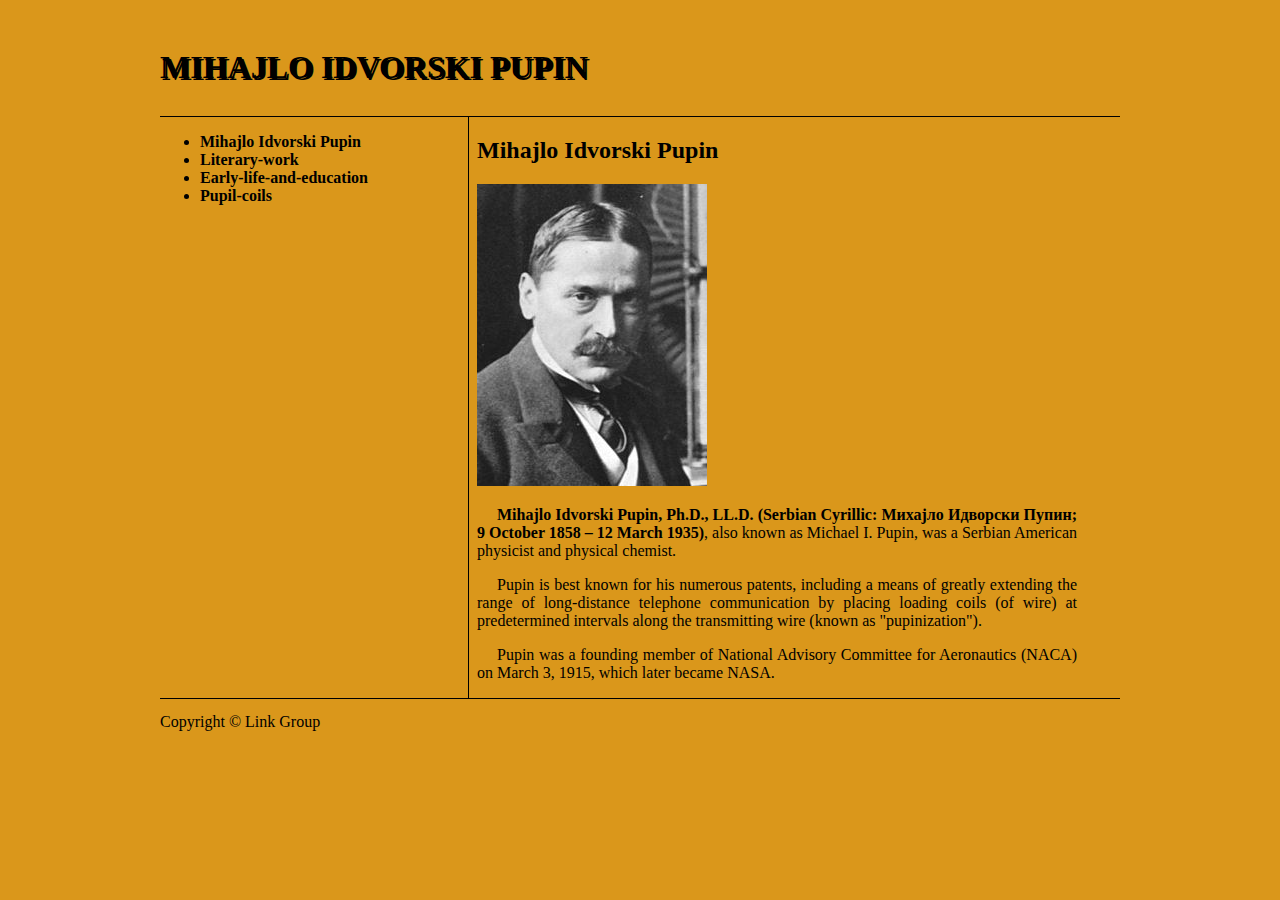
<file: Imbunatatirea Mini-siteului HTML/index.html>
<!DOCTYPE html>
<html lang="en">
<head>
    <meta charset="UTF-8">
    <meta name="viewport" content="width=device-width, initial-scale=1.0">
    <title>Mihajlo Idvorski Pupin</title>
    <link href="CSS/style.css" type="text/css" rel="stylesheet">
</head>

<body>
    <header><h1>Mihajlo Idvorski Pupin</h1></header>
<section>
  <nav>
    <ul>
    <li><a href="index.html">Mihajlo Idvorski Pupin</a></li>
    <li><a href="literary-work.html">Literary-work</a></li>
    <li><a href="early-life-and-education.html">Early-life-and-education</a></li>
    <li><a href="pupin-coils.html">Pupil-coils</a></li>
    </ul></nav>
   </section><aside>
    <h2>Mihajlo Idvorski Pupin</h2>
    <figure><img src="Images/pupin.jpg" alt="Pupin"></figure>
  <article><p><b>Mihajlo Idvorski Pupin, Ph.D., LL.D. (Serbian Cyrillic: Михајло Идворски Пупин; 9 October 1858 – 12 March 1935)</b>, also known as Michael I. Pupin, was a Serbian American physicist and physical chemist.</p>
    <p>Pupin is best known for his numerous patents, including a means of greatly extending the range of long-distance telephone communication by placing loading coils (of wire) at predetermined intervals along the transmitting wire (known as "pupinization").</p>
    <p>Pupin was a founding member of National Advisory Committee for Aeronautics (NACA) on March 3, 1915, which later became NASA.</p></article>
    </aside>
<footer>Copyright © Link Group</footer>
</body>
</html>
</file>
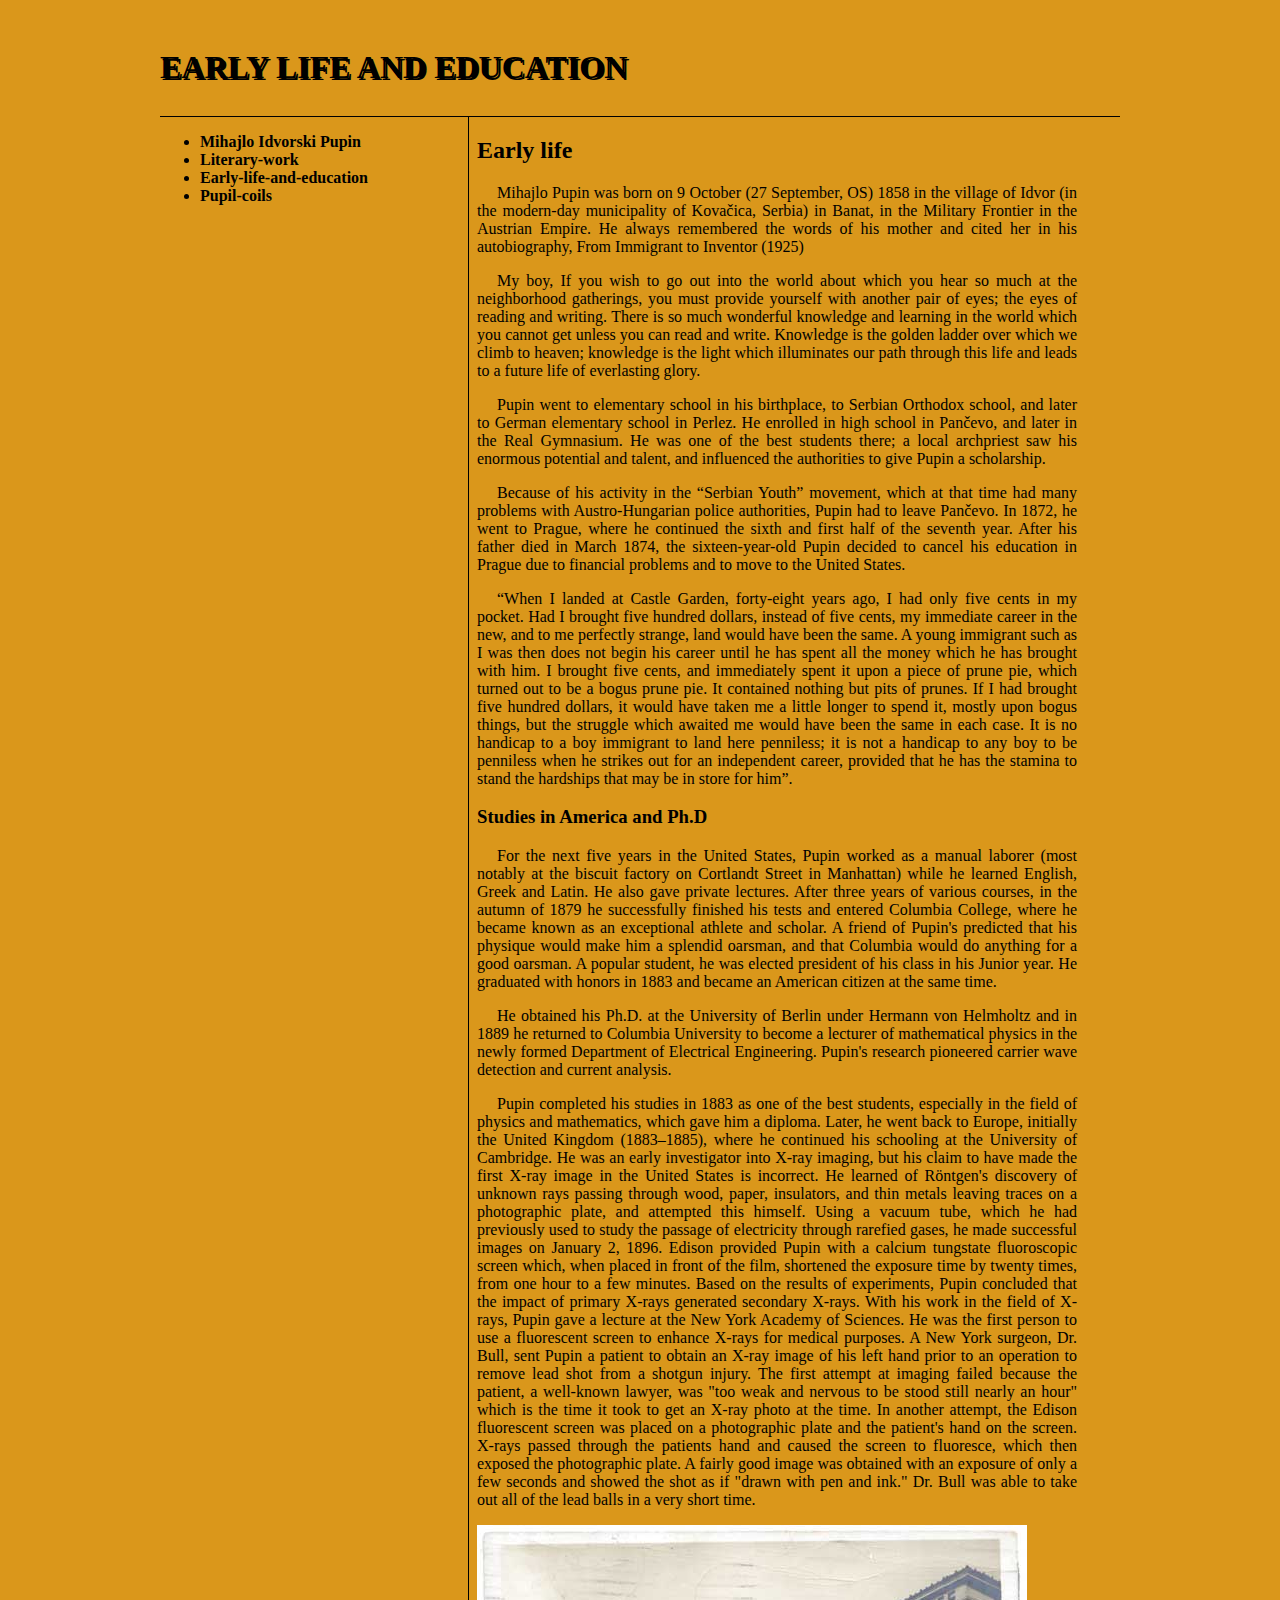
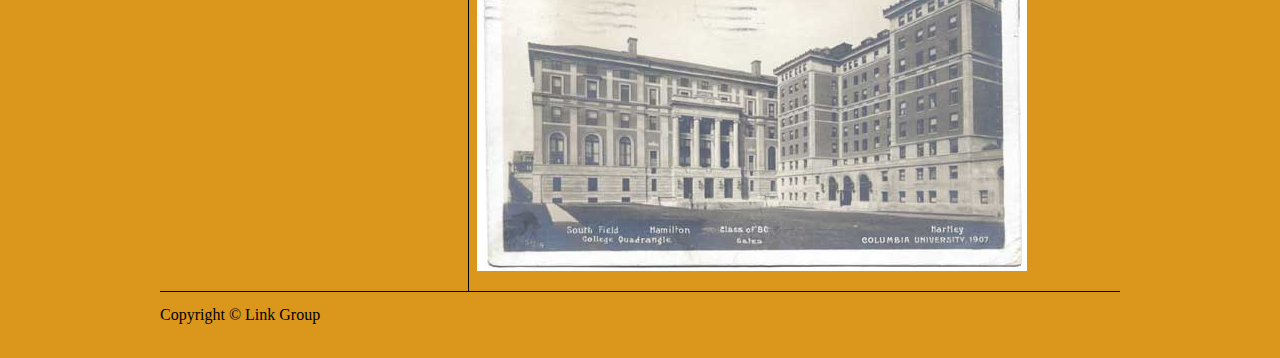
<file: Imbunatatirea Mini-siteului HTML/early-life-and-education.html>
<!DOCTYPE html>
<html lang="en">

<head>
    <meta charset="UTF-8">
    <meta name="viewport" content="width=device-width, initial-scale=1.0">
    <title>Early life and education</title>
    <link href="CSS/style.css" type="text/css" rel="stylesheet">
</head>

<body>
    <header>
        <h1>Early life and education</h1>
    </header>
    <section>
        <nav>
            <ul>
                <li><a href="index.html">Mihajlo Idvorski Pupin</a></li>
                <li><a href="literary-work.html">Literary-work</a></li>
                <li><a href="early-life-and-education.html">Early-life-and-education</a></li>
                <li><a href="pupin-coils.html">Pupil-coils</a></li>
            </ul>
        </nav>
    </section><aside>
        <h2>Early life</h2>
        <article><p>Mihajlo Pupin was born on 9 October (27 September, OS) 1858 in the village of Idvor (in the modern-day
            municipality of Kovačica, Serbia) in Banat, in the Military Frontier in the Austrian Empire. He always
            remembered the words of his mother and cited her in his autobiography, From Immigrant to Inventor (1925)</p>
        <p>My boy, If you wish to go out into the world about which you hear so much at the neighborhood gatherings, you
            must provide yourself with another pair of eyes; the eyes of reading and writing. There is so much wonderful
            knowledge and learning in the world which you cannot get unless you can read and write. Knowledge is the
            golden ladder over which we climb to heaven; knowledge is the light which illuminates our path through this life
            and leads to a future life of everlasting glory.</p>
        <p>Pupin went to elementary school in his birthplace, to Serbian Orthodox school, and later to German elementary
            school in Perlez. He enrolled in high school in Pančevo, and later in the Real Gymnasium. He was one of the best
            students there; a local archpriest saw his enormous potential and talent, and influenced the authorities to
            give Pupin a scholarship.</p>
        <p>Because of his activity in the “Serbian Youth” movement, which at that time had many problems with
            Austro-Hungarian police authorities, Pupin had to leave Pančevo. In 1872, he went to Prague, where he
            continued the sixth and first half of the seventh year. After his father died in March 1874, the
            sixteen-year-old Pupin decided to cancel his education in Prague due to financial problems and to move to
            the United States.</p>
        <p>“When I landed at Castle Garden, forty-eight years ago, I had only five cents in my pocket. Had I brought
            five hundred dollars, instead of five cents, my immediate career in the new, and to me perfectly strange,
            land would have been the same. A young immigrant such as I was then does not begin his career until he has
            spent all the money which he has brought with him. I brought five cents, and immediately spent it upon a
            piece of prune pie, which turned out to be a bogus prune pie. It contained nothing but pits of prunes. If I
            had brought five hundred dollars, it would have taken me a little longer to spend it, mostly upon bogus
            things, but the struggle which awaited me would have been the same in each case. It is no handicap to a boy
            immigrant to land here penniless; it is not a handicap to any boy to be penniless when he strikes out for an
            independent career, provided that he has the stamina to stand the hardships that may be in store for him”.
        </p></article>
        <h3>Studies in America and Ph.D</h3>
        <article><p>For the next five years in the United States, Pupin worked as a manual laborer (most notably at the biscuit
            factory on Cortlandt Street in Manhattan) while he learned English, Greek and Latin. He also gave private
            lectures. After three years of various courses, in the autumn of 1879 he successfully finished his tests and
            entered Columbia College, where he became known as an exceptional athlete and scholar. A friend of Pupin's
            predicted that his physique would make him a splendid oarsman, and that Columbia would do anything for a
            good oarsman. A popular student, he was elected president of his class in his Junior year. He graduated with
            honors in 1883 and became an American citizen at the same time.</p>
        <p> He obtained his Ph.D. at the University of Berlin under Hermann von Helmholtz and in 1889 he returned to
            Columbia University to become a lecturer of mathematical physics in the newly formed Department of
            Electrical Engineering. Pupin's research pioneered carrier wave detection and current analysis.</p>
        <p>Pupin completed his studies in 1883 as one of the best students, especially in the field of physics and
            mathematics, which gave him a diploma. Later, he went back to Europe, initially the United Kingdom
            (1883–1885), where he continued his schooling at the University of Cambridge. He was an early investigator
            into X-ray imaging, but his claim to have made the first X-ray image in the United States is incorrect. He
            learned of Röntgen's discovery of unknown rays passing through wood, paper, insulators, and thin metals
            leaving traces on a photographic plate, and attempted this himself. Using a vacuum tube, which he had
            previously used to study the passage of electricity through rarefied gases, he made successful images on
            January 2, 1896. Edison provided Pupin with a calcium tungstate fluoroscopic screen which, when placed in
            front of the film, shortened the exposure time by twenty times, from one hour to a few minutes. Based on the
            results of experiments, Pupin concluded that the impact of primary X-rays generated secondary X-rays. With
            his work in the field of X-rays, Pupin gave a lecture at the New York Academy of Sciences. He was the first
            person to use a fluorescent screen to enhance X-rays for medical purposes. A New York surgeon, Dr. Bull,
            sent Pupin a patient to obtain an X-ray image of his left hand prior to an operation to remove lead shot
            from a shotgun injury. The first attempt at imaging failed because the patient, a well-known lawyer, was
            "too weak and nervous to be stood still nearly an hour" which is the time it took to get an X-ray photo at
            the time. In another attempt, the Edison fluorescent screen was placed on a photographic plate and the
            patient's hand on the screen. X-rays passed through the patients hand and caused the screen to fluoresce,
            which then exposed the photographic plate. A fairly good image was obtained with an exposure of only a few
            seconds and showed the shot as if "drawn with pen and ink." Dr. Bull was able to take out all of the lead
            balls in a very short time.</p></article>
        <figure><img src="Images/university.jpg" alt="University"></figure>
    </aside>
    <footer>Copyright © Link Group</footer>
</body>
</html>
</file>
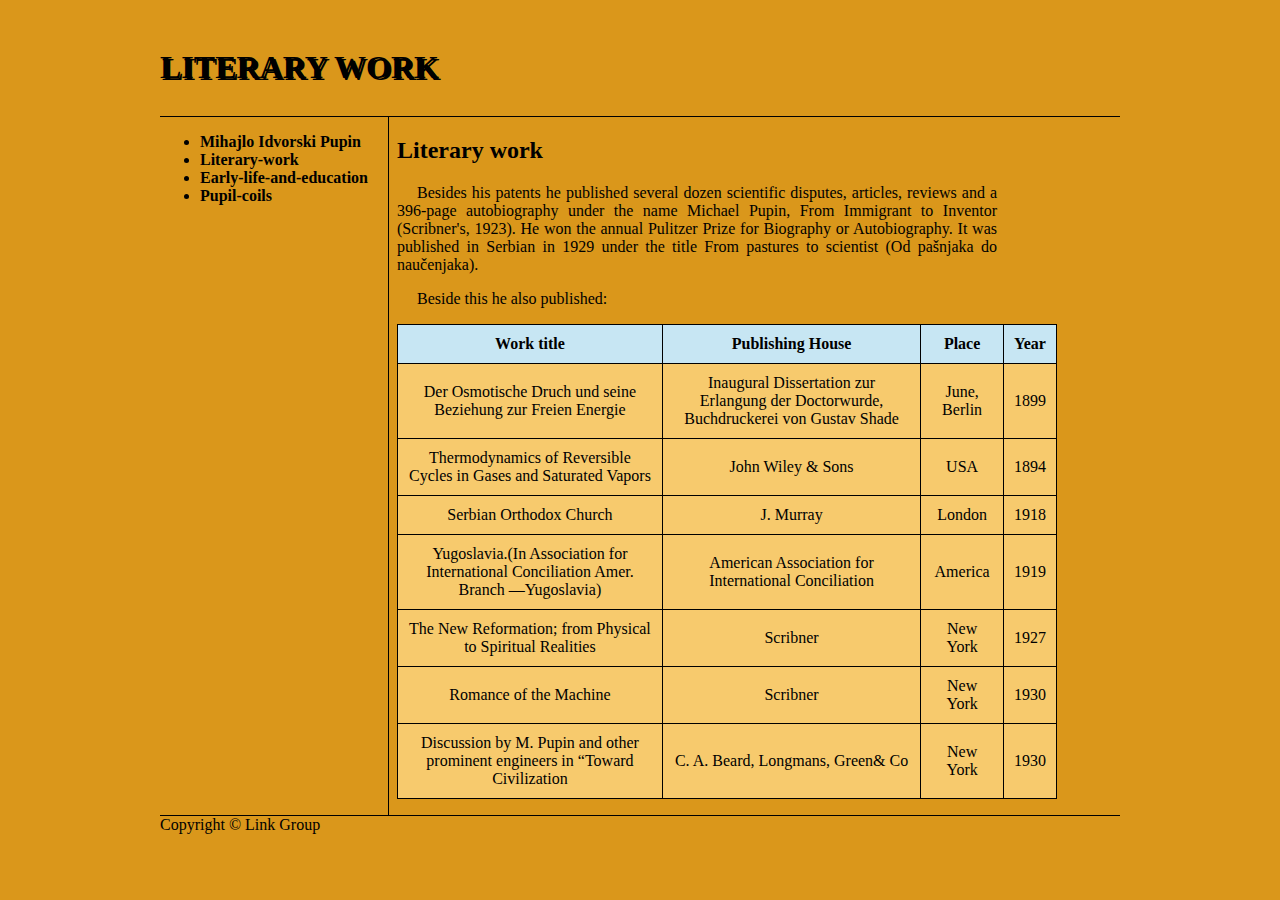
<file: Imbunatatirea Mini-siteului HTML/literary-work.html>
<!DOCTYPE html>
<html lang="en">
<head>
    <meta charset="UTF-8">
    <meta name="viewport" content="width=device-width, initial-scale=1.0">
    <title>Literary Work</title>
    <link href="CSS/style2.css" type="text/css" rel="stylesheet">
</head>
<body>
    <header><h1>Literary Work</h1></header>
    <section>
      <nav>
        <ul>
        <li><a href="index.html">Mihajlo Idvorski Pupin</a></li>
        <li><a href="literary-work.html">Literary-work</a></li>
        <li><a href="early-life-and-education.html">Early-life-and-education</a></li>
        <li><a href="pupin-coils.html">Pupil-coils</a></li>
        </ul></nav>
       </section><aside>
        <h2>Literary work</h2>
      <article>
        <p>Besides his patents he published several dozen scientific disputes, articles, reviews and a 396-page autobiography under the name Michael Pupin, From Immigrant to Inventor (Scribner's, 1923). He won the annual Pulitzer Prize for Biography or Autobiography. It was published in Serbian in 1929 under the title From pastures to scientist (Od pašnjaka do naučenjaka).</p>
        <p>Beside this he also published:</p></article>
       <table>
           <tr id="Heading">
        <th>Work title</th>  
        <th>Publishing House</th>
        <th>Place</th>
        <th>Year</th>
         </tr>
         <tr class= "Rows">
         <td>Der Osmotische Druch und seine Beziehung zur Freien Energie</td>
         <td>Inaugural Dissertation zur Erlangung der Doctorwurde, Buchdruckerei von Gustav Shade</td>
         <td>June, Berlin</td>
         <td>1899</td>
</tr>
<tr>
    <td>Thermodynamics of Reversible Cycles in Gases and Saturated Vapors</td>
    <td>John Wiley & Sons</td>
    <td>USA</td>
    <td>1894</td>
</tr>
<tr>
    <td>Serbian Orthodox Church</td>
    <td>J. Murray</td>
    <td>London</td>
    <td>1918</td>
</tr>
<tr>
    <td>Yugoslavia.(In Association for International Conciliation Amer. Branch —Yugoslavia)</td>
    <td>American Association for International Conciliation</td>
    <td>America</td>
    <td>1919</td>
</tr>
<tr>
    <td>The New Reformation; from Physical to Spiritual Realities</td>
    <td>Scribner</td>
    <td>New York</td>
    <td>1927</td>
</tr>
<tr>
    <td>Romance of the Machine</td>
    <td>Scribner</td>
    <td>New York</td>
    <td>1930</td>
</tr>

<tr>
    <td> Discussion by M. Pupin and other prominent engineers in “Toward Civilization</td>
    <td> C. A. Beard, Longmans, Green& Co</td>
    <td>New York</td>
    <td>1930</td>
</tr>
       </table>
        </aside>
    <footer>Copyright © Link Group</footer>
</body>
</html>
</file>
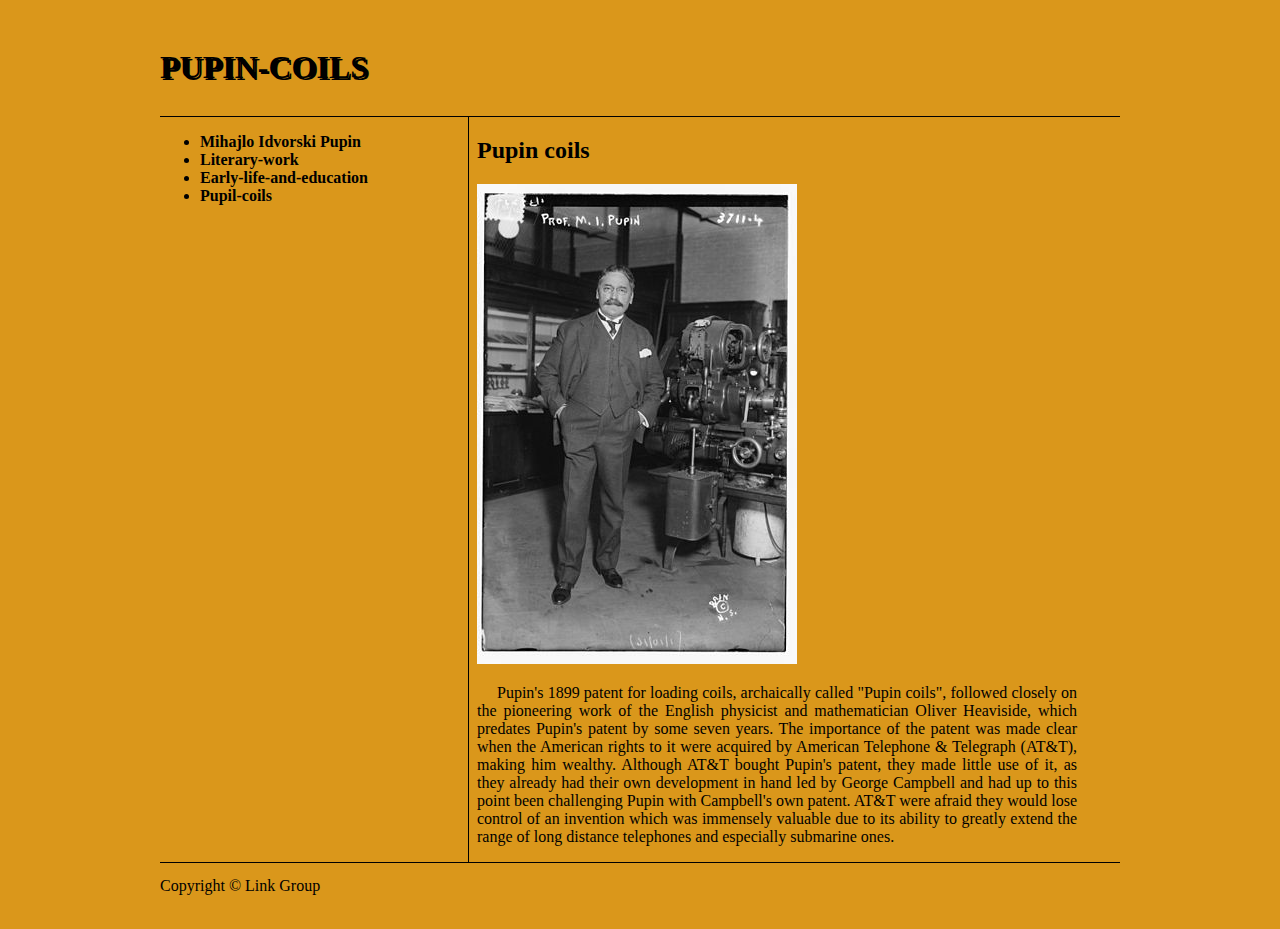
<file: Imbunatatirea Mini-siteului HTML/pupin-coils.html>
<!DOCTYPE html>
<html lang="en">

<head>
    <meta charset="UTF-8">
    <meta name="viewport" content="width=device-width, initial-scale=1.0">
    <title>Pupin-coils</title>
    <link href="CSS/style.css" type="text/css" rel="stylesheet">
</head>

    <body>
        <header>
            <h1>Pupin-coils</h1>
        </header>
        <section>
            <nav>
                <ul>
                    <li><a href="index.html">Mihajlo Idvorski Pupin</a></li>
                    <li><a href="literary-work.html">Literary-work</a></li>
                    <li><a href="early-life-and-education.html">Early-life-and-education</a></li>
                    <li><a href="pupin-coils.html">Pupil-coils</a></li>
                </ul>
            </nav>
        </section><aside>
            <h2>Pupin coils</h2>
            <figure><img src="Images/pupin-1916.jpg" alt="Pupin-1916"></figure>
            <article>
                <p>Pupin's 1899 patent for loading coils, archaically called "Pupin coils", followed closely on the
                    pioneering work of the English physicist and mathematician Oliver Heaviside, which predates Pupin's
                    patent by some seven years. The importance of the patent was made clear when the American rights to
                    it were acquired by American Telephone & Telegraph (AT&T), making him wealthy. Although AT&T bought
                    Pupin's patent, they made little use of it, as they already had their own development in hand led by
                    George Campbell and had up to this point been challenging Pupin with Campbell's own patent. AT&T
                    were afraid they would lose control of an invention which was immensely valuable due to its ability
                    to greatly extend the range of long distance telephones and especially submarine ones.</p></article>
        </aside>
        <footer>Copyright © Link Group</footer>
    </body>

</html>
</body>

</html>
</file>
<file: Imbunatatirea Mini-siteului HTML/CSS/style.css>
body {width: 960px;
  margin: 20px auto;
  font-family: Georgia, 'Times New Roman', Times, serif;
  background-color:rgb(218, 151, 27);
  font-size: 16px;
}

header {
  border-bottom: 1px solid black;
  padding: 8px 0 8px 0;
  text-transform: uppercase;
  text-shadow: 2px 2px black;

}

section {
  display: inline-block;
  width: 300px;
  padding: 0 8px 0 0;
  
}

nav ul li a {
  margin-bottom: 8px;
  color: black;
  font-weight:bold;
  text-decoration: none;  
}

article { text-indent: 20px;
  text-align: justify;
}

figure {
  display: block;
  margin-left: auto;
  margin-right: auto;

}
aside {
  display: inline-block;
  width: 600px;
  vertical-align: top;
  padding: 0 0 0 8px;
  border-left: 1px solid black;
  background-origin: padding-box;
  float; clear:both;
  t 
}
  footer {
    padding: 14px 0 14px 0;
    border-top: 1px solid black;
  }
</file>
<file: Imbunatatirea Mini-siteului HTML/CSS/style2.css>
body {width: 960px;
    margin: 20px auto;
    font-family: Georgia, 'Times New Roman', Times, serif;
    background-color:rgb(218, 151, 27);
    font-size: 16px;
  }
  
  header {
    border-bottom: 1px solid black;
    padding: 8px 0 8px 0;
    text-transform: uppercase;
    text-shadow: 2px 2px black; 
  }
  
  section {
  display: inline-block;
  width: 220px;
  padding: 0 8px 0 0;  
  }
  
  nav ul li a {
  margin-bottom: 8px;
  color: black;
  font-weight:bold;
  text-decoration: none;  
  }
  
  article {text-indent: 20px;
  text-align: justify; 
    
  }
  aside {
    display: inline-block;
    width: 600px;
    vertical-align: top;
    padding: 0 0 0 8px;
    border-left: 1px solid black;
    background-origin: padding-box;
    float;clear:both;
    
  }
   table {
     font-family: Georgia, 'Times New Roman', Times, serif;
     border-collapse: collapse;
     width: 110%;
     text-align: left;
     margin: 16px 0 16px 0; }

     th { padding:10px;}
     td {padding:10px;}
    
    th,td {
    border: solid 1px black;}

    tr {
      background-color:rgb(247, 202, 109);
      text-align: center;
    }
  
    tr.rows {
      background-color:rgb(247, 202, 119);
    }
    #Heading {
      background-color:rgb(199, 230, 243);
      color: black;
    }
    footer {
      padding: 16x 0 16px 0;
      border-top: 1px solid black; 
    }
</file>
